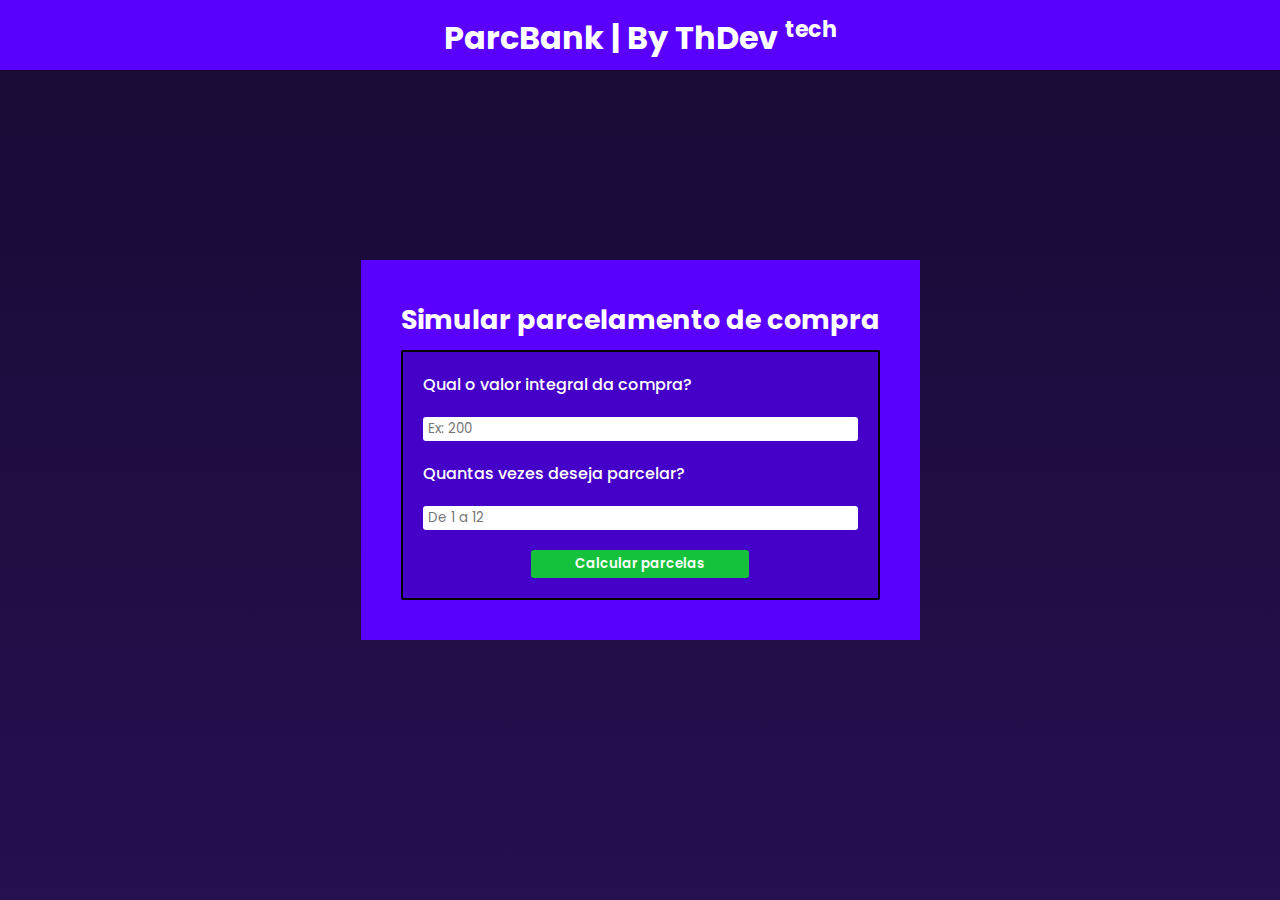
<file: 01Bank/index.html>
<!DOCTYPE html>
<html lang="pt-br">

<head>
    <meta charset="UTF-8">
    <meta name="viewport" content="width=device-width, initial-scale=1.0">
    <link rel="stylesheet" href="./style.css">
    <link rel="preconnect" href="https://fonts.googleapis.com">
    <link rel="preconnect" href="https://fonts.gstatic.com" crossorigin>
    <link
        href="https://fonts.googleapis.com/css2?family=Open+Sans:ital,wght@0,300..800;1,300..800&family=Poppins:ital,wght@0,100;0,200;0,300;0,400;0,500;0,600;0,700;0,800;0,900;1,100;1,200;1,300;1,400;1,500;1,600;1,700;1,800;1,900&display=swap"
        rel="stylesheet">
    <title>Simulador de Parcelamento de Compra</title>
</head>

<body>
    <header>
        <h1>ParcBank | By ThDev <sup><small>tech</small></sup> </h1>
    </header>
    <main>
        <section>
            <h2>Simular parcelamento de compra</h2>
            <form action="cod.php" method="get">
                <label for="valor">Qual o valor integral da compra?</label>
                <input type="number" name="valor" min="50" step="0.01" placeholder="Ex: 200">
                <label for="parc">Quantas vezes deseja parcelar?</label>
                <input type="number" name="parc" min="1" max="12" placeholder="De 1 a 12">
                <input class="btn" type="submit" value="Calcular parcelas">
            </form>
        </section>
    </main>
</body>

</html>
</file>
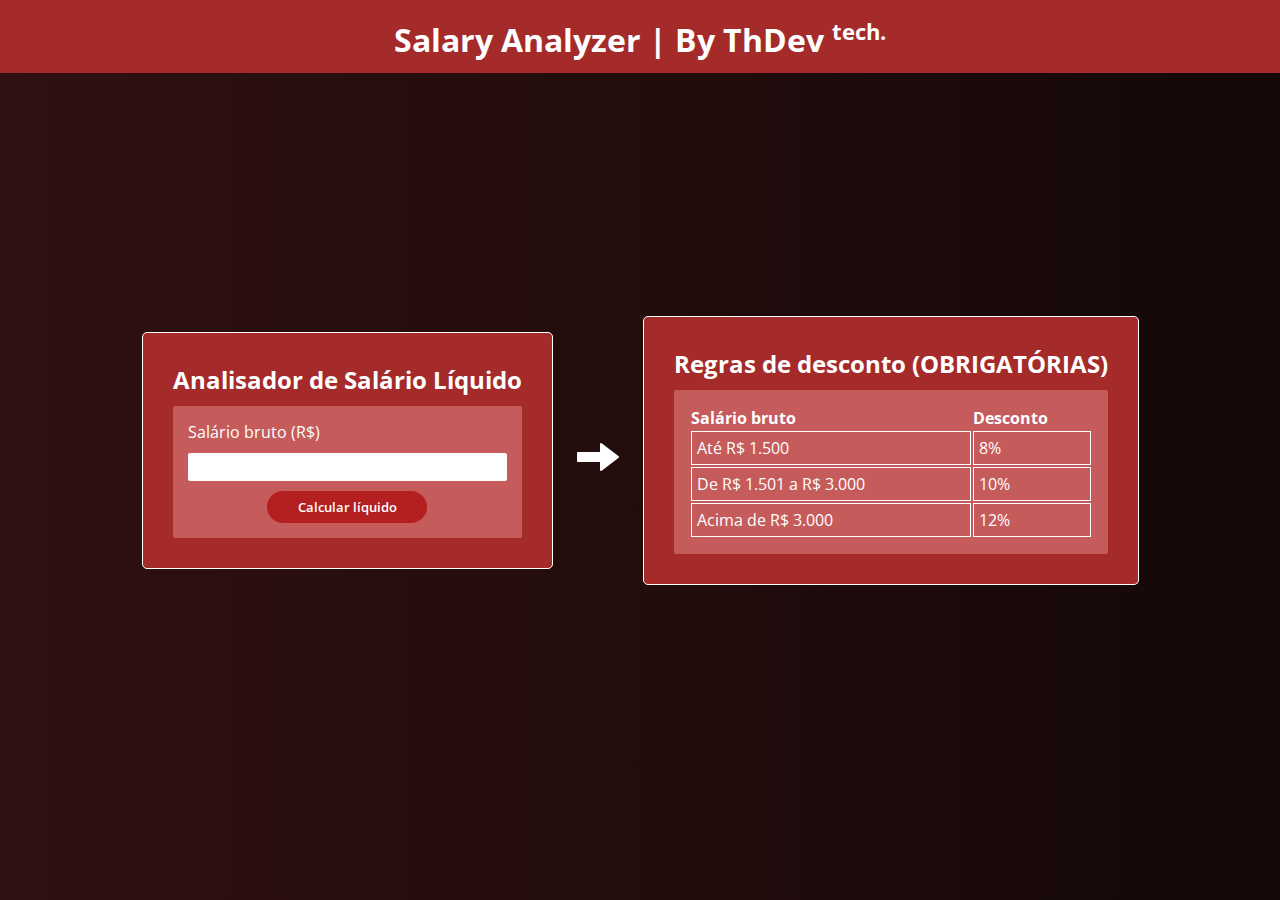
<file: 02AnalisadorSal/index.html>
<!DOCTYPE html>
<html lang="pt-br">

<head>
    <meta charset="UTF-8">
    <meta name="viewport" content="width=device-width, initial-scale=1.0">
    <link rel="stylesheet" href="./style.css">
    <link rel="preconnect" href="https://fonts.googleapis.com">
    <link rel="preconnect" href="https://fonts.gstatic.com" crossorigin>
    <link
        href="https://fonts.googleapis.com/css2?family=Google+Sans:ital,opsz,wght@0,17..18,400..700;1,17..18,400..700&family=Open+Sans:ital,wght@0,300..800;1,300..800&display=swap"
        rel="stylesheet">
    <title>Analisador de Salário Líquido</title>
</head>

<body>
    <header>
        <h1>Salary Analyzer | By ThDev <sup><small>tech.</small></sup></h1>
    </header>
    <main>
        <section class="main">
            <h2>Analisador de Salário Líquido</h2>
            <form action="cod.php" method="get">
                <label for="bruto">Salário bruto (R$)</label>
                <input type="number" name="bruto" min="1412" step="0.01">
                <input class="btn" type="submit" value="Calcular líquido">
            </form>
        </section>
        <div class="img">
            <img src="./img/icons8-flecha-100.png" alt="Seta para direita">
        </div>
        <section>
            <h2>Regras de desconto (OBRIGATÓRIAS)</h2>
            <form>
                <table>
                    <tr>
                        <th>Salário bruto</th>
                        <th>Desconto</th>
                    </tr>
                    <tr>
                        <td>Até R$ 1.500</td>
                        <td>8%</td>
                    </tr>
                    <tr>
                        <td>De R$ 1.501 a R$ 3.000</td>
                        <td>10%</td>
                    </tr>
                    <tr>
                        <td>Acima de R$ 3.000</td>
                        <td>12%</td>
                    </tr>
                </table>
            </form>
        </section>
    </main>
</body>

</html>
</file>
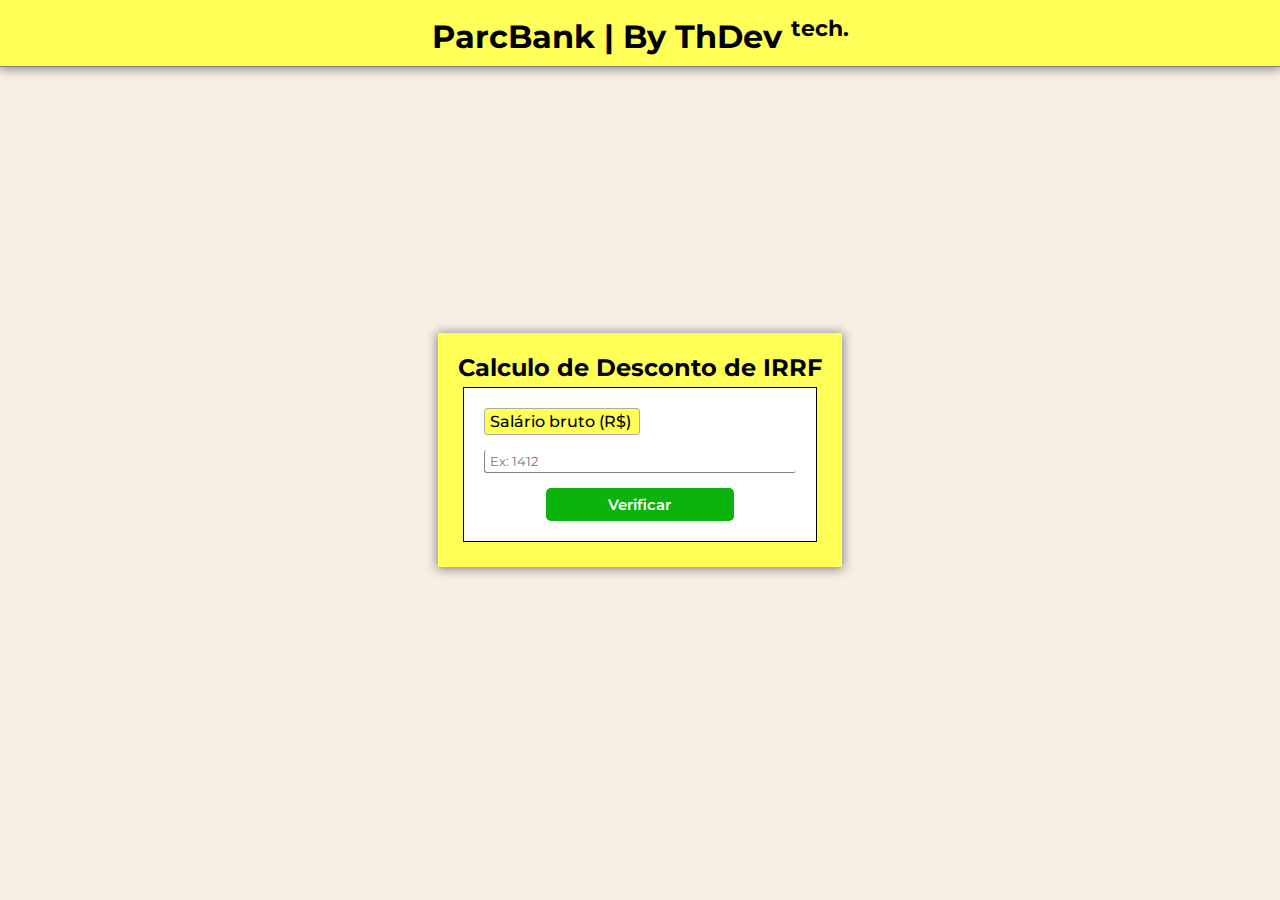
<file: 03IRRF/index.html>
<!DOCTYPE html>
<html lang="pt-br">

<head>
    <meta charset="UTF-8">
    <meta name="viewport" content="width=device-width, initial-scale=1.0">
    <link rel="preconnect" href="https://fonts.googleapis.com">
    <link rel="preconnect" href="https://fonts.gstatic.com" crossorigin>
    <link href="https://fonts.googleapis.com/css2?family=Montserrat:ital,wght@0,100..900;1,100..900&display=swap"
        rel="stylesheet">
    <link rel="stylesheet" href="styles.css">
    <title>Analisador de IRRF</title>
</head>

<body>
    <header>
        <h1>ParcBank | By ThDev <sup><small>tech.</small></sup></h1>
    </header>
    <main>
        <section>
            <h2>Calculo de Desconto de IRRF</h2>
            <form action="cod.php" method="get">
                <label for="sal">Salário bruto (R$)</label>
                <input type="number" name="sal" min="1412" step="0.01" placeholder="Ex: 1412" required>
                <input class="btn" type="submit" value="Verificar">
            </form>
        </section>
    </main>
</body>

</html>
</file>
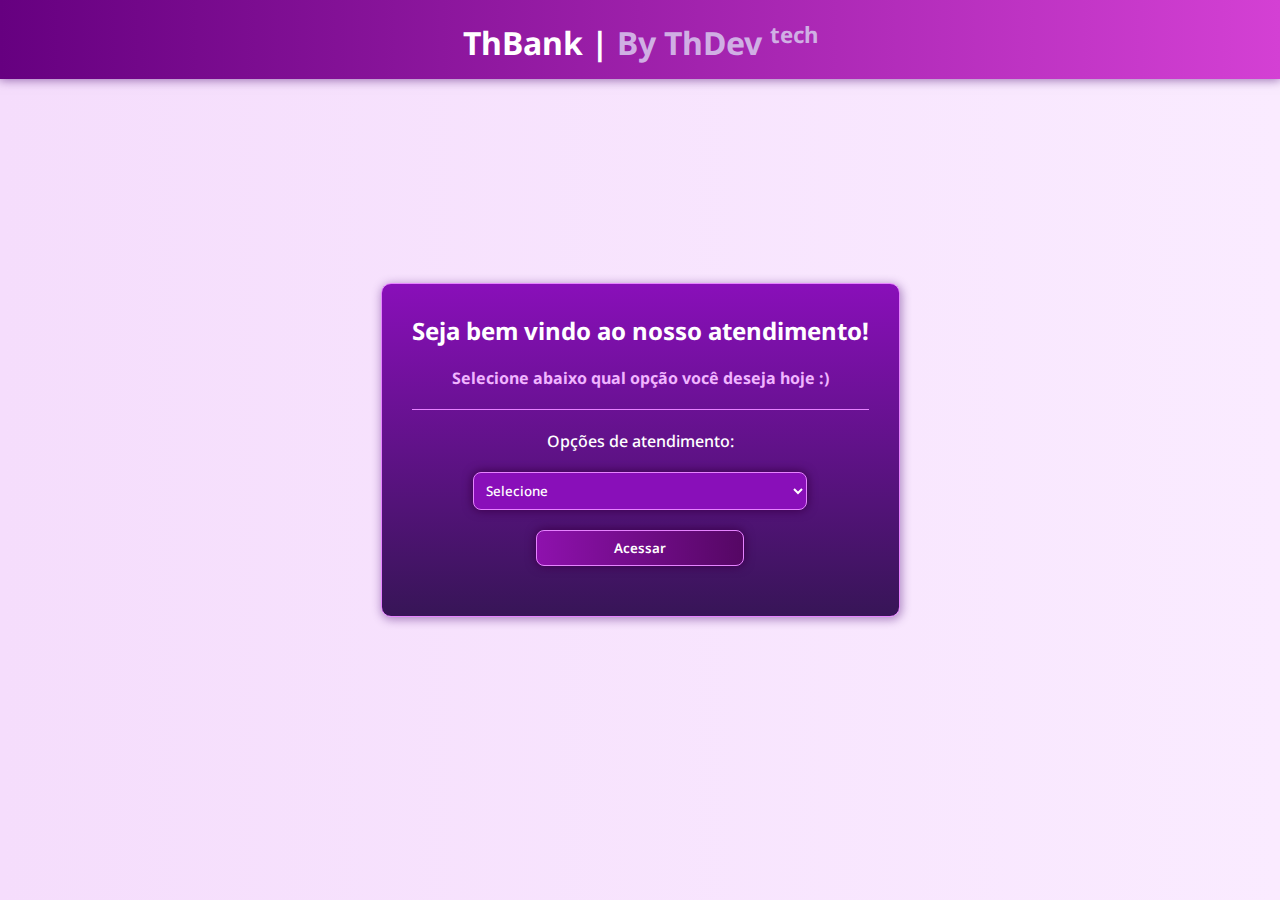
<file: 05AtendimentoBank/index.html>
<!DOCTYPE html>
<html lang="pt-br">

<head>
    <meta charset="UTF-8">
    <meta name="viewport" content="width=device-width, initial-scale=1.0">
    <link rel="stylesheet" href="style.css">
    <link rel="preconnect" href="https://fonts.googleapis.com">
    <link rel="preconnect" href="https://fonts.gstatic.com" crossorigin>
    <link href="https://fonts.googleapis.com/css2?family=Noto+Sans:ital,wght@0,100..900;1,100..900&display=swap"
        rel="stylesheet">
    <title>Atendimento ThBank</title>
</head>

<body>

    <header>
        <h1>ThBank | <span>By ThDev <sup><small>tech</small></sup></span></h1>
    </header>

    <main>
        <section>
            <h2>Seja bem vindo ao nosso atendimento!</h2>
            <h4>Selecione abaixo qual opção você deseja hoje :)</h4>
            <form action="cod.php" method="get">
                <label for="op">Opções de atendimento:</label>
                <select name="op" id="idop">
                    <option value="" disabled selected>Selecione</option>
                    <option value="1">Consultar saldo</option>
                    <option value="2">Sacar dinheiro</option>
                    <option value="3">Depositar dinheiro</option>
                    <option value="4">Encerrar atendimento</option>
                </select>
                <input class="btn" type="submit" value="Acessar">
            </form>
        </section>
    </main>

</body>

</html>
</file>
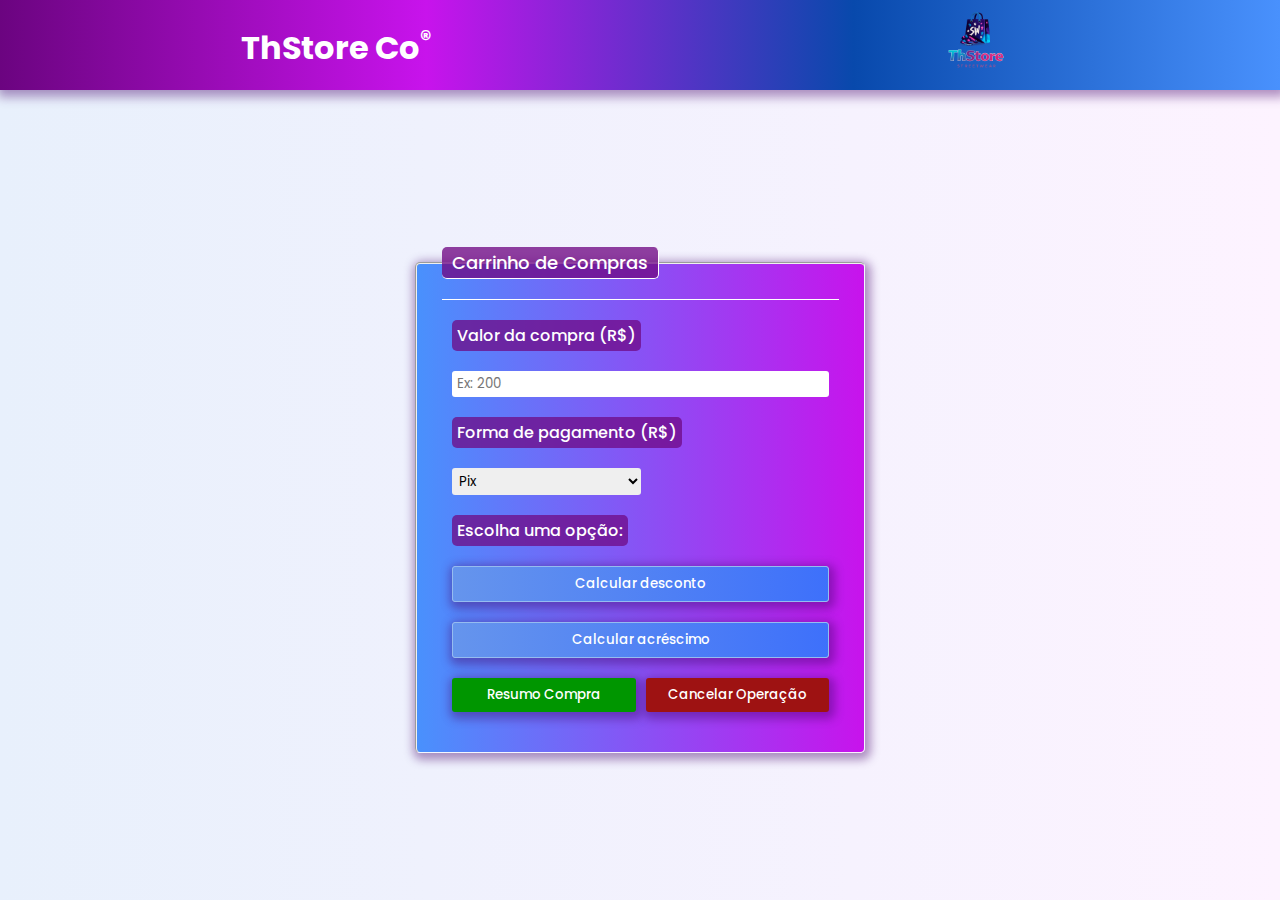
<file: 06Caixaeletronico/index.html>
<!DOCTYPE html>
<html lang="pt-br">

<head>
    <meta charset="UTF-8">
    <meta name="viewport" content="width=device-width, initial-scale=1.0">
    <link rel="stylesheet" href="./style.css">
    <link rel="preconnect" href="https://fonts.googleapis.com">
    <link rel="preconnect" href="https://fonts.gstatic.com" crossorigin>
    <link
        href="https://fonts.googleapis.com/css2?family=Poppins:ital,wght@0,100;0,200;0,300;0,400;0,500;0,600;0,700;0,800;0,900;1,100;1,200;1,300;1,400;1,500;1,600;1,700;1,800;1,900&display=swap"
        rel="stylesheet">
    <title>Caixa Eletrônico - ThStore</title>
</head>

<body>
    <header>
        <h1>ThStore Co<sup><small>®</small></sup></h1>
        <div class="logo">
            <img src="./assets/thStoreLogo.png" alt="logo">
        </div>
    </header>

    <main>
        <fieldset>
            <legend>Carrinho de Compras</legend>
            <form class="form-one" action="cod.php" method="get">
                <label for="produto">Valor da compra (R$)</label>
                <input type="number" name="produto" placeholder="Ex: 200" step="0.01" min="1" required>
                <label for="pag">Forma de pagamento (R$)</label>
                <select name="pag" id="idpag">
                    <option value="1">Pix</option>
                    <option value="2">Boleto</option>
                    <option value="3">Credito</option>
                    <option value="4">Parcelado</option>
                    <option value="5">Debito</option>
                </select>
                <label for="op">Escolha uma opção:</label>
                <button class="btnM" name="op" value="1">Calcular desconto</button>
                <button class="btnM" name="op" value="2">Calcular acréscimo</button>
                <div class="buttons">
                    <button class="btn" name="op" value="3">Resumo Compra</button>
                    <button class="btn" id="red" name="op" value="4" class="cancel">Cancelar Operação</button>
                </div>
            </form>
        </fieldset>
    </main>
</body>

</html>
</file>
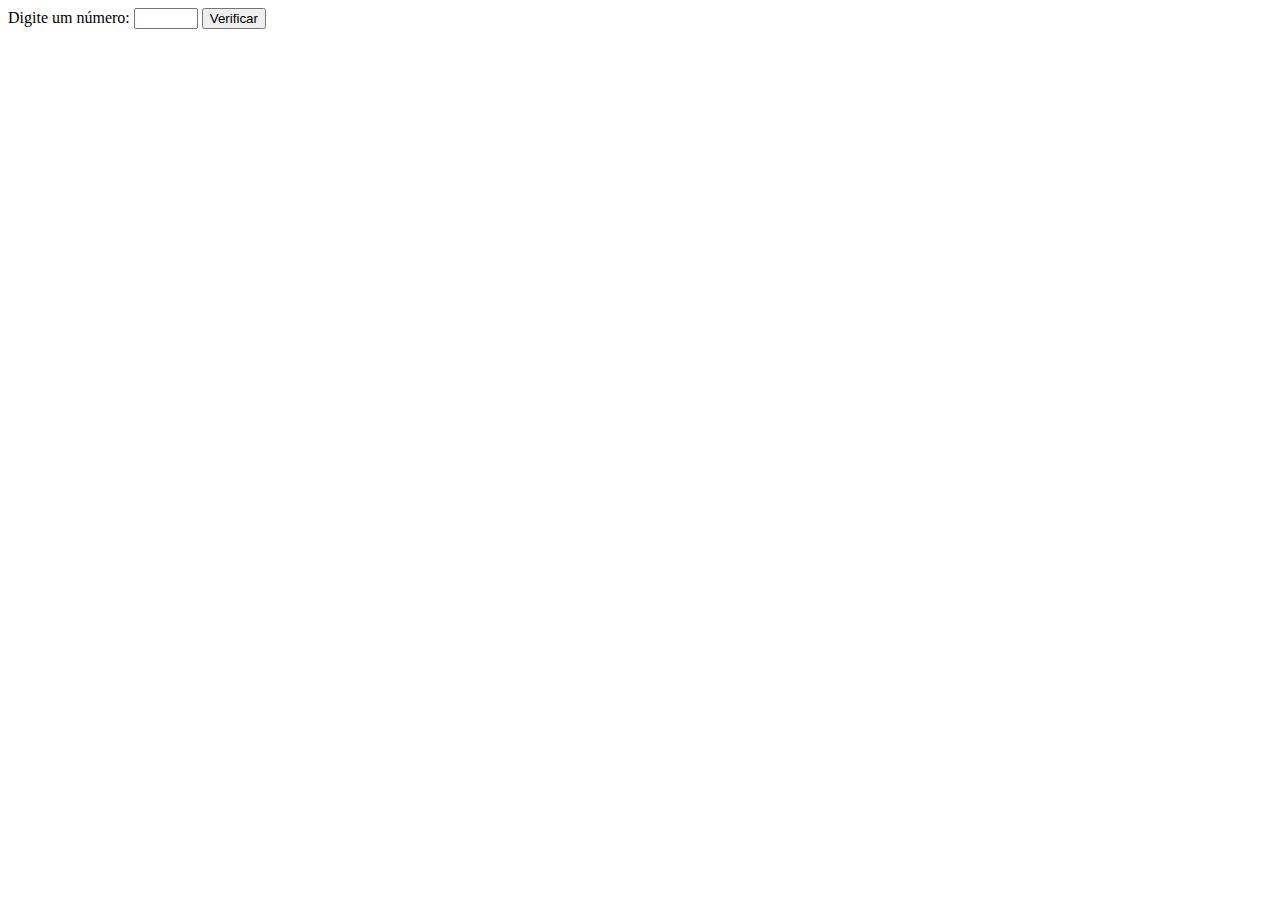
<file: 10SistemaRevisão/index.html>
<!DOCTYPE html>
<html lang="pt-br">

<head>
    <meta charset="UTF-8">
    <meta name="viewport" content="width=device-width, initial-scale=1.0">
    <title>Revisão PHP</title>
</head>

<body>
    <div>
        <form action="cod.php" method="get">
            <label for="num">Digite um número:</label>
            <input type="number" name="num" min="1" max="100" required>
            <input type="submit" class="btn" value="Verificar">
        </form>
    </div>
</body>

</html>
</file>
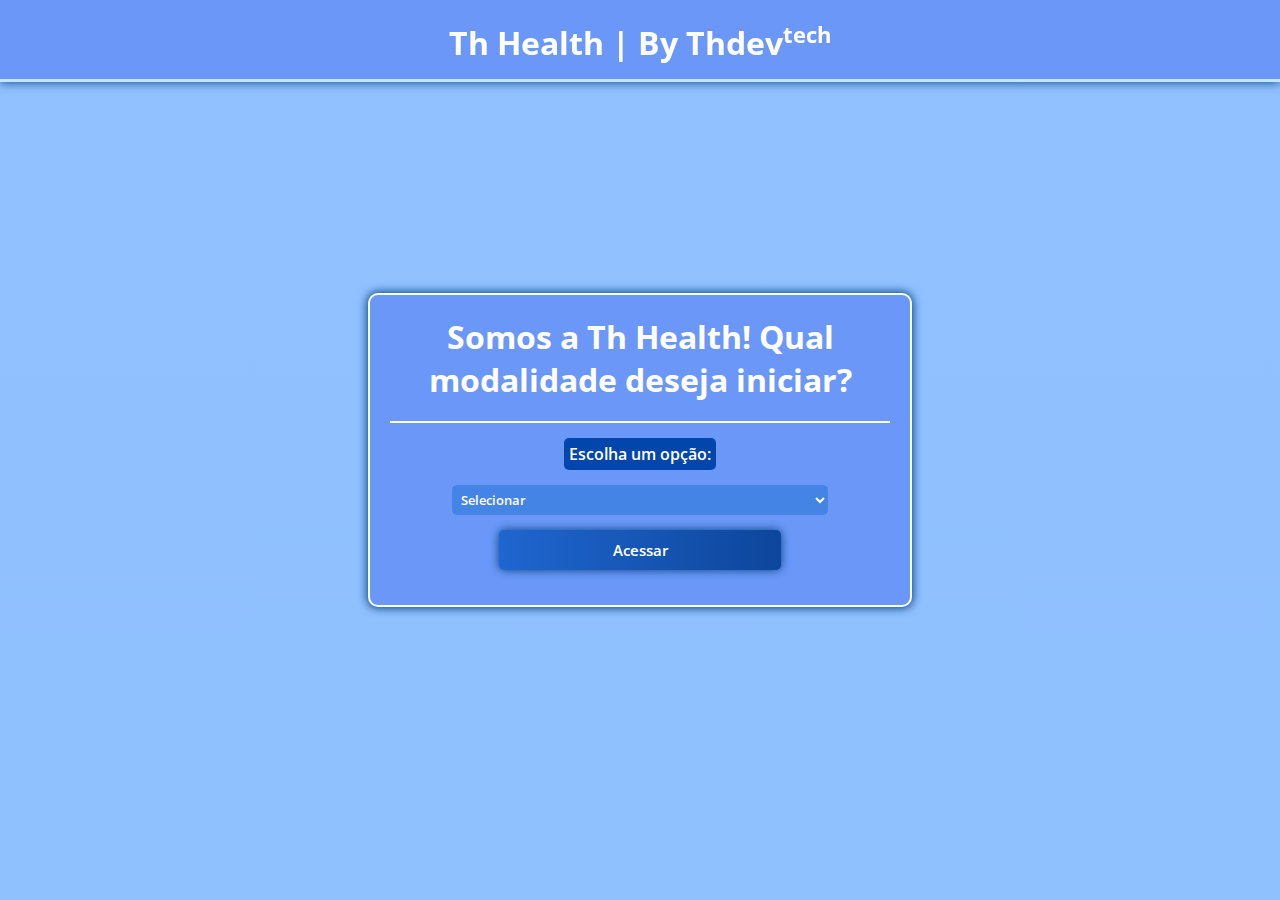
<file: 11Sistemareal/index.html>
<!DOCTYPE html>
<html lang="pt-br">

<head>
    <meta charset="UTF-8">
    <meta name="viewport" content="width=device-width, initial-scale=1.0">
    <link rel="stylesheet" href="style.css">
    <link rel="preconnect" href="https://fonts.googleapis.com">
    <link rel="preconnect" href="https://fonts.gstatic.com" crossorigin>
    <link href="https://fonts.googleapis.com/css2?family=Open+Sans:ital,wght@0,300..800;1,300..800&display=swap"
        rel="stylesheet">
    <title>Saúde +</title>
</head>

<body>
    <header>
        <h1>Th Health | By Thdev<sup><small>tech</small></sup></h1>
    </header>

    <main>
        <section>
            <h1>Somos a Th Health! Qual modalidade deseja iniciar?</h1>
            <form action="cod.php" method="get">
                <label for="opt">Escolha um opção:</label>
                <select name="opt" id="idOpt">
                    <option value="" selected>Selecionar</option>
                    <option value="1">IMC - Idice de Massa Corporal</option>
                    <option value="2">Controle de Água por peso</option>
                </select>
                <input type="submit" class="btn" value="Acessar">
            </form>
        </section>
    </main>
</body>

</html>
</file>
<file: 01Bank/style.css>
*{
    font-family: "Poppins", sans-serif;
    margin: 0;
    padding: 0;
    box-sizing: border-box;
    list-style: none;
}

body{
    width: 100%;
    height: 100vh;
    display: flex;
    flex-direction: column;
    align-items: center;
    justify-content: center;
    background-image: linear-gradient(rgb(24, 10, 51), rgb(37, 16, 80));
    color: white;
}

header{
    width: 100%;
    position: absolute;
    top: 0;
    left: 0;
    background-color: rgb(89, 0, 255);
    padding: 8px;
    text-align: center;
    color: white;
}

section{
    padding: 40px;
    background-color: rgb(89, 0, 255);
}

form{
    display: flex;
    flex-direction: column;
    gap: 20px;
    background-color: rgba(19, 2, 51, 0.274);
    padding: 20px;
    border-radius: 2px;
    border: 2px solid rgb(0, 0, 0);
    font-weight: 500;
}

section h2{
    margin-bottom: 10px;
    font-size: 27px;
}

input{

    border-radius: 3px;
    border: none;
    padding: 2px 5px;

}

.btn{
    cursor: pointer;
    background-color: rgb(22, 194, 59);
    width: 50%;
    color: white;
    font-weight: 600;
    padding: 4px;
    margin-left: 25%;
    transition: 0.3s;
}

.btn:hover{
    transform: scale(1.1);
}

.btn:active{
    opacity: 0.5;
}

a:link{
    color: white;
    text-align: center;
    text-decoration: none;
    font-size: 13px;
    font-weight: 600;
    cursor: pointer;
}
</file>
<file: 02AnalisadorSal/style.css>
*{
    font-family: "Open Sans", sans-serif;
    padding: 0;
    margin: 0;
    box-sizing: border-box;
    text-decoration: none;
    
}

body{
    height: 100vh;
    width: 100vw;
    display: flex;
    flex-direction: column;
    align-items: center;
    justify-content: center;
    background-image: linear-gradient(to right, rgb(48, 16, 16), rgb(20, 8, 8));
}

header{
    position: absolute;
    left: 0;
    top: 0;
    width: 100%;
    text-align: center;
    padding: 12px;
    background-color: brown;
    color: white;
}


main{
    display: flex;
    flex-direction: row;
    justify-content: center;
    justify-content: center;
    align-items: center;
    gap: 20px;
}

section{
    text-align: center;
    background-color: brown;
    border: 1px solid white;
    color: white;
    padding: 30px;
    border-radius: 5px;
}

.img{
    width: 50px;
    margin-top: 2%;
}

.img img{
    width: 50px;
}

form{
    text-align: left;
    padding: 15px;
    color: white;
    display: flex;
    flex-direction: column;
    gap: 10px;
    background-color: rgb(197, 91, 91);
    margin-top: 10px;
    border-radius: 2px;
}

form input{
    padding: 5px;
    border: none;
    border-radius: 2px;
}

table td{
    padding: 5px;
    border: 1px solid white;
}

.btn{
    width: 50%;
    margin-left: 25%;
    cursor: pointer;
    font-weight: 600;
    background-color: rgb(180, 32, 32);
    color: white;
    border-radius: 20px;
    transition: 0.3s;
    padding: 7px;
}
.btn:hover{
    background-color: white;
    color: brown;
}
.btn:active{
    opacity: 0.7;
}

ul{
    padding: 20px 30px;
    list-style:square;
}

li{
    padding: 5px;
    font-size: 20px;
    
}

p{
    margin-top: 10px;
}

a:link{
    color: white;
    font-weight: 600;
}
</file>
<file: 03IRRF/styles.css>
*{
    margin: 0;
    padding: 0;
    box-sizing: border-box;
    font-family: "Montserrat", sans-serif;
}

body{
    width: 100vw;
    height: 100vh;
    display: flex;
    flex-direction: column;
    align-items: center;
    justify-content: center;
    background-color: rgb(247, 238, 228);
}

header{
    position: absolute;
    left: 0;
    top: 0;
    width: 100%;
    text-align: center;
    border-bottom: 1px solid rgb(131, 131, 131);
    box-shadow: 0px 1px 10px 1px rgb(131, 131, 131);
    padding: 10px;
    background-color: rgb(255, 255, 88);
}

section{
    padding: 20px;
    box-shadow: 0px 1px 10px 1px rgb(131, 131, 131);
    background-color: rgb(255, 255, 88);
}

form{
    padding: 20px;
    display: flex;
    flex-direction: column;
    background-color: white;
    gap: 15px;
    border: 1px solid black;
    margin: 5px;
    
}

label{
    background-color: rgb(255, 255, 88);
    padding: 3px 5px;
    width: 50%;
    font-weight: 500;
    border-radius: 3px;
   border: 1px solid rgb(172, 172, 172);
}

input{
    border-bottom: 1px solid rgb(131, 131, 131);
    border-top: none;
    border-left: 1px solid rgb(131, 131, 131);
    border-right: none;
    outline: none;  
    border-radius: 3px;
    padding: 3px 5px;
}

.btn{
    background-color: rgb(13, 179, 13);
    border: none;
    border-radius: 5px;
    padding: 7px 5px;
    width: 60%;
    margin-left: 20%;
    font-weight: 600;
    color: white;
    cursor: pointer;
    transition: 0.2s;
    font-size: 15px;
}
.btn:hover{
    transform: scale(1.05);
}

.btn:active{
    opacity: 0.5;
}

a:link{
    color: black;
    text-decoration: none;
    margin-left: 1%;
    font-weight: 600;
    border: 1px solid black;
    padding: 5px;
    border-radius: 3px;
    background-color: rgb(27, 197, 55);
    color: white;
    font-size: 14px;
}

ul{
    padding: 20px;
}

li{
    padding: 5px;
}
</file>
<file: 05AtendimentoBank/style.css>
*{
    margin: 0;
    padding: 0;
    box-sizing: border-box;
    outline: none;
    font-family: "Noto Sans", sans-serif;
}

body{
    height: 100vh;
    width: 100vw;
    display: flex;
    flex-direction: column;
    align-items: center;
    justify-content: center;
    color: white;
    background-image: linear-gradient(to left, rgb(250, 235, 255), rgb(245, 221, 252));
}

header{
    position: absolute;
    top: 0;
    left: 0;
    width: 100%;
    text-align: center;
    padding: 15px;
    background-image: linear-gradient(to left, rgb(212, 64, 212), rgb(102, 0, 128));
    color: white;
    box-shadow: 0px 0px 10px 1px rgba(64, 0, 107, 0.541);
}

span{
    color: rgb(208, 175, 228);
}

section{
    display: flex;
    flex-direction: column;
    align-items: center;
    justify-content: center;
    padding: 30px;
    border: 1px solid rgb(230, 131, 255);
    border-radius: 10px;
    gap: 20px;
    background-image: linear-gradient(rgb(137, 15, 185), rgb(55, 21, 87));
    box-shadow: 1px 2px 10px 1px rgba(67, 0, 112, 0.404);
}

 h4{
    color: rgb(240, 181, 255);
}

form{
    width: 100%;
    display: flex;
    flex-direction: column;
    align-items: center;
    justify-content: center;
    border-top: 1px solid rgb(230, 131, 255);
    padding: 20px;
    gap: 20px;
}

label{
    font-weight: 500;
}

select{
    border: 1px solid rgb(230, 131, 255);
    background-color: rgb(137, 15, 185);
    color: white;
    padding: 8px;
    font-weight: 500;
    border-radius: 8px;
    width: 80%;
    box-shadow: 0px 0px 10px 1px rgb(60, 0, 78);
}

input{
    border: 1px solid rgb(230, 131, 255);
    background-color: rgb(137, 15, 185);
    color: white;
    padding: 8px;
    border-radius: 8px;
    width: 100%;
    box-shadow: 0px 0px 10px 1px rgb(60, 0, 78);
}

.btn{
    width: 50%;
    background-image: linear-gradient(to left, rgb(85, 7, 100), rgb(142, 17, 173));
    cursor: pointer;
    box-shadow: 0px 0px 10px 1px rgb(60, 0, 78);
    font-weight: 600;
    transition: 0.3s;
}

.btn:hover{
    transform: scale(1.05);
    background-image:  linear-gradient(to left, rgb(111, 11, 131), rgb(172, 23, 209));
}

.btn:active{
    transform: scale(0.9);
}

a:link{
    color: white;
    text-decoration: none;
    border: 1px solid rgb(172, 23, 209);
    border-radius: 5px;
    padding: 5px 15px;
    background-image: linear-gradient(to left, rgb(85, 7, 100), rgb(142, 17, 173));
    cursor: pointer;
    box-shadow: 0px 0px 10px 1px rgb(60, 0, 78);
    font-weight: 600;
}
</file>
<file: 06Caixaeletronico/style.css>
*{
    margin: 0;
    padding: 0;
    box-sizing: border-box;
    color: white;
    font-family: "Poppins", sans-serif;
}

body{
    width: 100vw;
    height: 100vh;
    display: flex;
    flex-direction: column;
    align-items: center;
    justify-content: center;
    background-image: linear-gradient(to left, rgb(253, 243, 255), rgb(232, 240, 252));
}

header{
    width: 100%;
    position: absolute;
    top: 0;
    left: 0;
    display: flex;
    align-items: center;
    justify-content: space-around;
    color: white;
    background-image: linear-gradient(to left, rgb(73, 145, 253), rgb(8, 73, 172), rgb(200, 19, 236), rgb(107, 4, 128));
    box-shadow: 2px 3px 10px 4px rgba(66, 1, 104, 0.411);
}

.logo img{
    width: 125px;
    cursor: pointer;
    transition: 0.7s;
}

img:hover{
    transform: scale(1.2);
    transform: rotate(360deg);
}

fieldset{
    width: 450px;
    padding: 20px 25px;
    background-image: linear-gradient(to right, rgb(73, 145, 253), rgb(200, 19, 236));
    border-bottom: 1px solid rgba(255, 255, 255, 0.932);
    border-right: 1px solid rgba(255, 255, 255, 0.932);
    border-radius: 5px;
    box-shadow: 2px 3px 10px 4px rgba(66, 1, 104, 0.411);
    margin-top: 100px;
}

legend{
    font-size: 18px;
    font-weight: 500;
    border-bottom: 1px solid white;
    border-right: 1px solid white;
    padding: 2px 10px;
    background-color: rgba(111, 8, 131, 0.774);
    border-radius: 5px;
}

form{
    display: flex;
    flex-direction: column;
    align-items: baseline;
    justify-content: center;
    gap: 20px;
    padding: 20px 10px;
    border-top: 1px solid white;
}

label{
    font-weight: 500;
    background-color: rgba(111, 8, 131, 0.74);
    border-radius: 5px;
    padding: 3px 5px;
    border: none;
}

input {
    width: 100%;
    border: none;
    padding: 3px 5px;
    border-radius: 3px;
    color: black;
}

select, option{
    width: 50%;
    border: none;
    border-radius: 3px;
    padding: 3px;
    color: black;
}

.btnM {
    width: 100%;
    padding: 7px;
    font-weight: 500;
    border: 1px solid rgb(149, 188, 240);
    border-radius: 3px;
    background-image: linear-gradient(to right, rgba(53, 117, 236, 0.74), rgba(0, 68, 255, 0.74));
    box-shadow: 2px 3px 10px 4px rgba(66, 1, 104, 0.411);
    cursor: pointer;
    transition: 0.5s;
}

.btnM:hover{
    transform: scale(1.05);
}
.btnM:active{
    transform: scale(0.9);
}

.buttons{
    width: 100%;
    display: flex;
    gap: 10px;
}

.btn{
    background-color: rgb(0, 150, 0);
    width: 100%;
    padding: 7px;
    font-weight: 500;
    border: none;
    border-radius: 3px;
    box-shadow: 2px 3px 10px 4px rgba(66, 1, 104, 0.411);
    cursor: pointer;
    transition: 0.5s;
}

#red{
    background-color: rgb(158, 18, 18);
    border: none;
}

.btn:hover{
    transform: scale(1.05);
}
.btn:active{
    transform: scale(0.9);
}

ul {
    padding: 15px 25px;
}

li {
    padding: 5px;
}

a:link{
    text-decoration: none;
    padding: 2px;
    background-color: rgba(66, 1, 104, 0.788);
    border-radius: 2px;
    font-size: 14px;
    margin: 5px;
}

.h1{
    color: rgb(66, 1, 104);
}
</file>
<file: 11Sistemareal/style.css>
*{
    margin: 0;
    padding: 0;
    box-sizing: border-box;
    font-family: "Open Sans", sans-serif;
    color: white;
}

body{
    background-image: linear-gradient(rgb(145, 193, 255), rgb(143, 192, 255));
    width: 100vw;
    height: 100vh;
    display: flex;
    flex-direction: column;
    align-items: center;
    justify-content: center;
}

header{
    position: fixed;
    top: 0;
    left: 0;
    width: 100%;
    text-align: center;
    padding: 15px;
    border-bottom: 3px solid rgb(198, 229, 255);
    box-shadow: 0px 0px 10px rgb(0, 66, 128);
    background-color: rgb(107, 152, 248);
}

main section{
    padding: 20px;
    border: 2px solid white;
    box-shadow: 0px 0px 10px 1px rgb(0, 66, 128);
    border-radius: 10px;
    background-color: rgb(107, 152, 248);
    display: flex;
    flex-direction: column;
    gap: 20px;
}

main section h1{
    width: 500px;
    text-align: center;
}

main section form{
    border-top: 2px solid white;
    padding: 15px;
    display: flex;
    flex-direction: column;
    align-items: center;
    justify-content: baseline;
    gap: 15px;
}

form label{
    background-color: rgb(2, 70, 172);
    font-weight: 600;
    padding: 5px;
    border-radius: 5px;
}

form select{
    padding: 5px;
    border: none;
    border-radius: 5px;
    width: 80%;
    background-color: rgb(68, 132, 228);
    font-weight: 600;
    cursor: pointer;
}

option{
    font-weight: 600;
}

form input{
    padding: 5px;
    border: none;
    border-radius: 5px;
    width: 80%;
    background-color: rgb(31, 102, 207);
    font-weight: 600;
}

form .btn{
    width: 60%;
    padding: 10px;
    cursor: pointer;
    font-size: 15px;
    font-weight: 600;
    background-image: linear-gradient(to right, rgb(31, 102, 207),rgb(13, 70, 155));
    box-shadow: 0px 0px 10px rgb(0, 66, 128);
    transition: 0.3s;
}

form .btn:hover{
    opacity: 0.8;
}

form .btn:active{
    transform: scale(0.9);
}

p a{
    text-decoration: none;
    border-radius: 5px;
    width: 60%;
    padding: 10px;
    cursor: pointer;
    font-size: 15px;
    font-weight: 600;
    background-image: linear-gradient(to right, rgb(31, 102, 207),rgb(13, 70, 155));
    box-shadow: 0px 0px 10px rgb(0, 66, 128);
    transition: 0.3s;
}

ul{
    padding: 10px 25px;
    border: 2px solid white;
    border-radius: 5px;
    list-style: none;
}

ul li{
    font-size: 20px;
}
</file>
